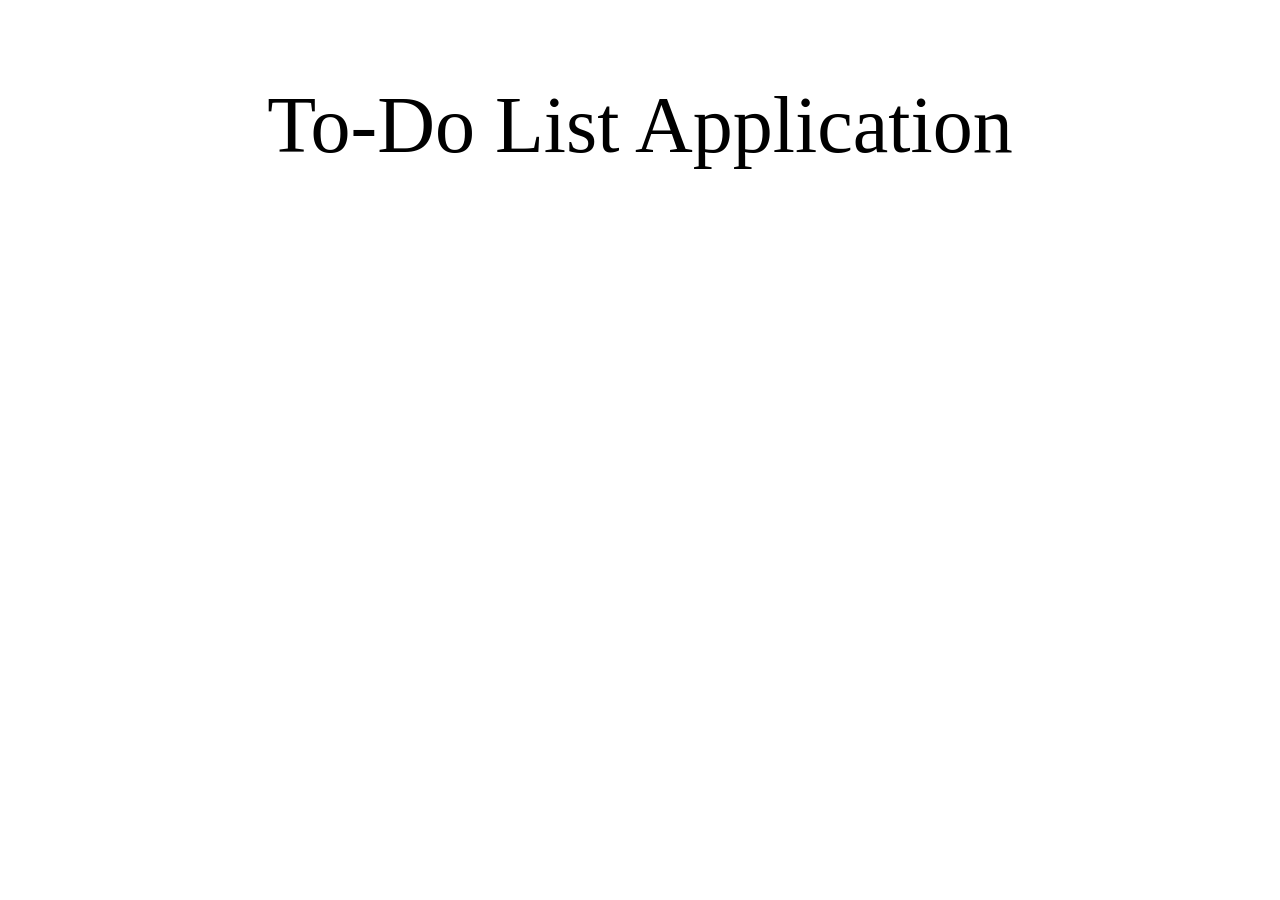
<file: Project/todo_list_app/target/classes/templates/index.html>
<!DOCTYPE html>
<html xmlns="http://www.w3.org/1999/xhtml" xmlns:th="http://www.thymeleaf.org">
<head th:include="fragments/head :: headerFragment">
    <title id="pageTitle">To-Do List Application</title>
    <!--        <script src="https://cdn.jsdelivr.net/npm/chart.js"></script>-->
</head>
<body>
<nav th:replace="fragments/navHeader :: navbar"></nav>

<p th:text="#{application.name}" style="font-size: 80px; text-align: center;">To-Do List Application</p>

<footer th:replace="fragments/footer :: footer"></footer>


</body>
</html>
</file>
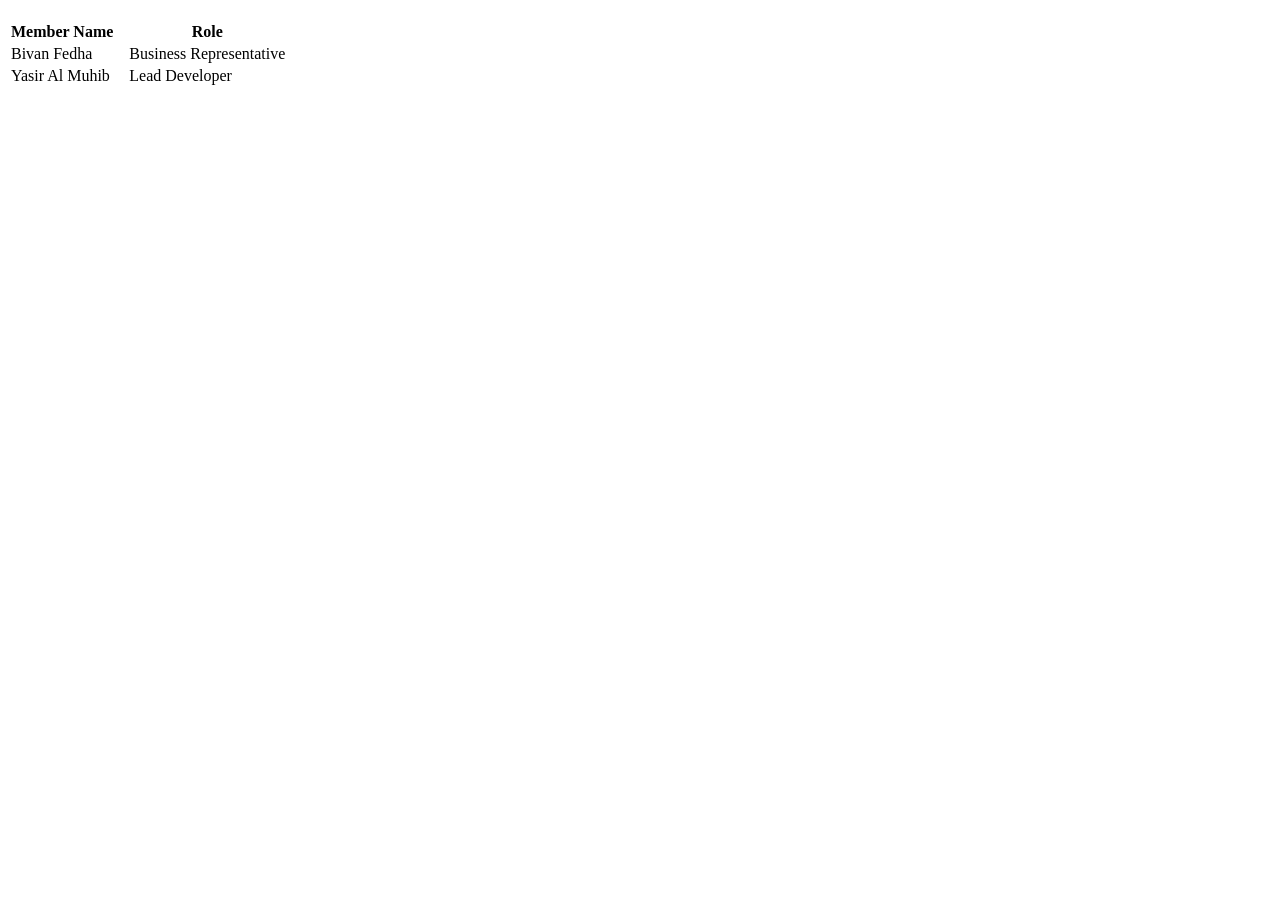
<file: Project/todo_list_app/target/classes/templates/other/about.html>
<!DOCTYPE html><html xmlns="http://www.w3.org/1999/xhtml" xmlns:th="http://www.thymeleaf.org">
    <head th:replace="fragments/head :: head">
        <title id="pageTitle" th:text="#{application.name}">App name</title>
    </head>
    <body>
    <nav th:replace="fragments/navHeader :: navbar"></nav>
    <div class="container has-text-centered">
        <h2 class="title is-2" th:text="#{about}"></h2>
        <table class="wbb centered">
            <tr class="centered2">
                <th>Member Name</th>
                <th>&nbsp;&nbsp;</th>
                <th>Role</th>
            </tr>
            <tr>
                <td>Bivan Fedha</td>
                <td>&nbsp;&nbsp;</td>
                <td>Business Representative</td>
            </tr>
            <tr>
                <td>Yasir Al Muhib</td>
                <td>&nbsp;&nbsp;</td>
                <td>Lead Developer</td>
            </tr>
        </table>
    </div>
    </body>
    <footer th:replace="fragments/footer :: footer"></footer>
</html>
</file>
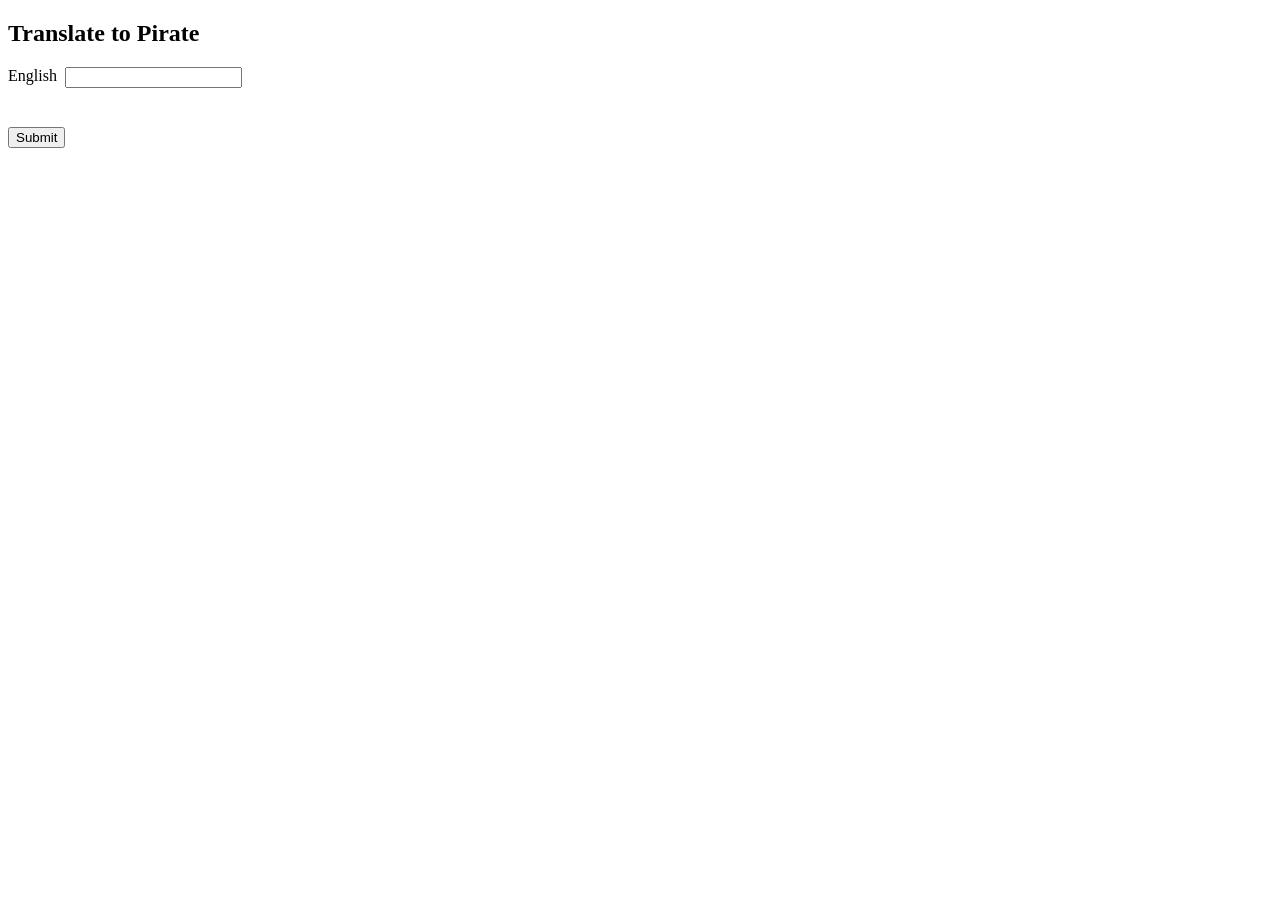
<file: Project/todo_list_app/target/classes/templates/pirate/translate.html>
<!DOCTYPE html>
<html xmlns="http://www.w3.org/1999/xhtml" xmlns:th="http://www.thymeleaf.org">
<head th:replace="fragments/head :: head">
    <title id="pageTitle">Pirate</title>
</head>
<body>
<style scoped="scoped">input:not(.hidden) {
    display: inline-block;
    float: right
}

.cd {
    color: #F00 !important;
    font-weight: bold;
    margin-bottom: -48px
}

label {
    margin-right: 8px
}</style>
<nav th:replace="fragments/navHeader :: navbar"></nav>
<div class="container has-text-centered">
    <h2 class="title is-2">Translate to Pirate</h2>
    <form th:action="@{/pirate/submit}" method="post" class="wbb"
          style="display:inline-block;text-align:left!important">
        <label>English </label>
        <input type="text" th:field="${translate.english}"></input>
        <br></br>
        <button style="display:block;margin-top:24px!important" class="centered">Submit</button>
        <p th:text="${translate.pirate}"></p>
    </form>
    <br></br>
</div>
<footer th:replace="fragments/footer :: footer"></footer>
</body>
</html>
</file>
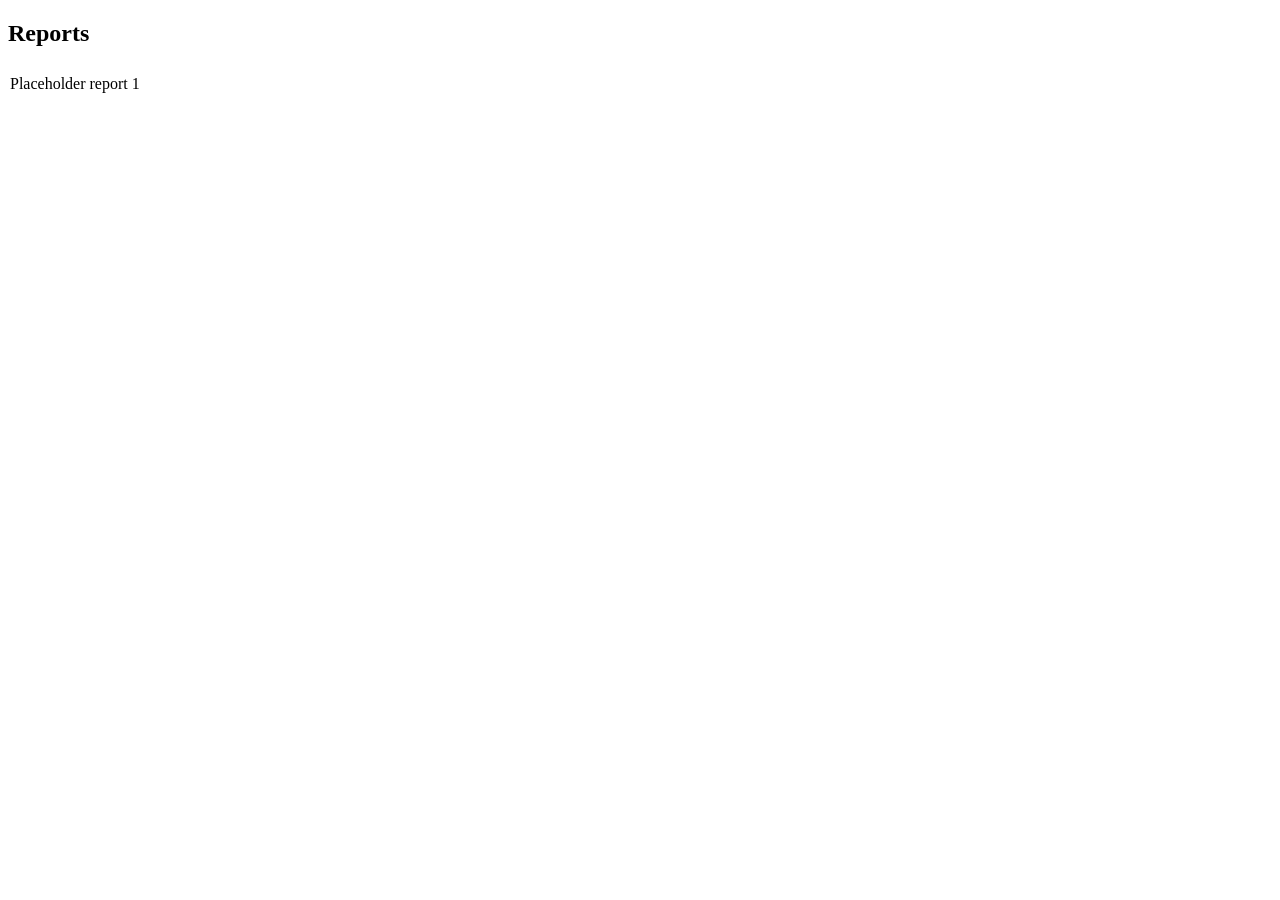
<file: Project/todo_list_app/target/classes/templates/report/list.html>
<!DOCTYPE html>

<!--Thanks to Ferhad, Francisco, and Carter from grad 2022 for the styling on this page.-->

<html xmlns="http://www.w3.org/1999/xhtml" xmlns:th="http://www.thymeleaf.org">
    <head th:replace="fragments/head :: head">
        <title id="pageTitle" th:text="${session.title}">Reports</title>
    </head>
    <body>
        <style scoped="scoped">th,tr,td{
                text-align:left!important
            }
            td{
                padding:0!important
            }
            tr th{
                line-height:1;
                padding-bottom:8px
            }
            tr:nth-child(even){
                background-color: #FFF
            }
            .a{
                padding:0 32px 0 0
            }</style>
        <!--^This is illegal. However, th:replace doesn't allow custom styling. This CSS is needed.^-->
        <nav th:replace="fragments/navHeader :: navbar"></nav>
        <div class="container has-text-centered">
            <h2 class="title is-2" style="margin-bottom:-10px!important">Reports</h2>
            <br></br>
            <table class="wbb centered" style="padding:0!important;display:inline-block!important">
                <tr>
                    <td><a th:href="@{/report/task/category}" th:text="#{label.report.task.category.report}" >Placeholder report 1</a></td>
                    <td></td>
                </tr><!-- comment -->

            </table>
        </div>
        <footer th:replace="fragments/footer :: footer"></footer>
    </body>
</html>
</file>
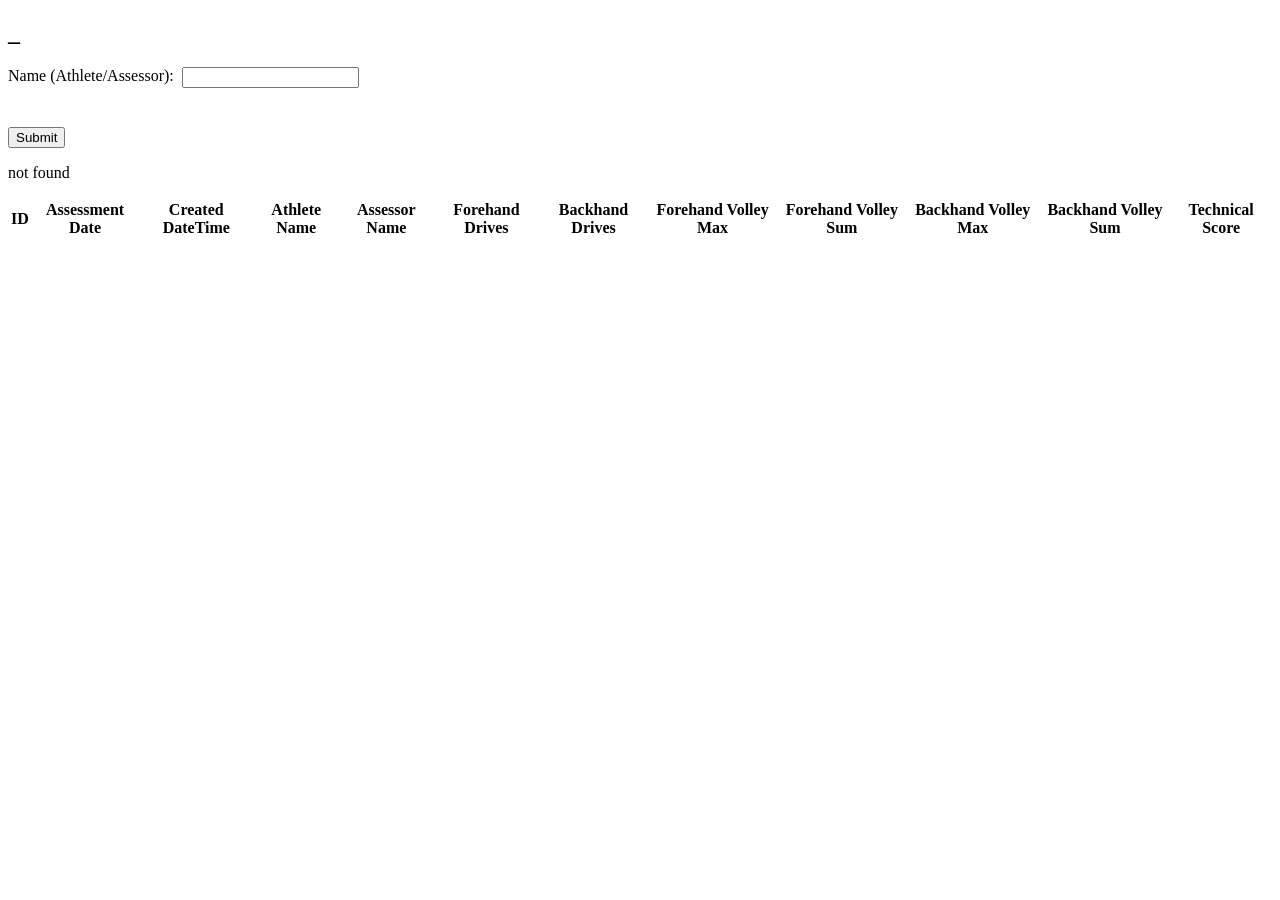
<file: Project/todo_list_app/target/classes/templates/report/reportSquashName.html>
<!DOCTYPE html>
<html xmlns="http://www.w3.org/1999/xhtml" xmlns:th="http://www.thymeleaf.org">
<head th:replace="fragments/head :: head">
    <title id="pageTitle">Report</title>
</head>
<body>
<style scoped="scoped">input:not(.hidden) {
    display: inline-block;
    float: right
}

.cd {
    color: #F00 !important;
    font-weight: bold;
    margin-bottom: -48px
}

label {
    margin-right: 8px
}</style>
<nav th:replace="fragments/navHeader :: navbar"></nav>


<div class="container has-text-centered">
    <h2 class="title is-2" th:text="#{label.report.athlete.assessor.report}">_</h2>

    <form th:action="@{/report/squash/name/submit}" method="post" class="wbb"
          style="display:inline-block;text-align:left!important">
        <label>Name (Athlete/Assessor): </label>
        <input type="text" th:field="${reportInput.name}"></input>
        <br></br>
        <button style="display:block;margin-top:24px!important" class="centered">Submit</button>
    </form>

    <p th:if="${not #strings.isEmpty(message)}" th:text="#{error.message.no.data.found.name}">not found</p>
    <!--https://stackoverflow.com/a/33106495-->
    <table class="wbb centered" th:if="${not #lists.isEmpty(reportInput.skillsAssessmentSquashTechnicals)}">
        <thead>
        <tr>
            <th>ID</th>
            <th>Assessment Date</th>
            <th>Created DateTime</th>
            <th>Athlete Name</th>
            <th>Assessor Name</th>
            <th>Forehand Drives</th>
            <th>Backhand Drives</th>
            <th>Forehand Volley Max</th>
            <th>Forehand Volley Sum</th>
            <th>Backhand Volley Max</th>
            <th>Backhand Volley Sum</th>
            <th>Technical Score</th>
        </tr>
        </thead>
        <tbody>
        <tr th:each="item,iterStat : ${reportInput.skillsAssessmentSquashTechnicals}">
            <td th:text="${item.id}"></td>
            <td th:text="${item.assessmentDate}"></td>
            <td th:text="${item.createdDateTime}"></td>
            <td th:text="${item.athleteName}"></td>
            <td th:text="${item.assessorName}"></td>
            <td th:text="${item.forehandDrives}"></td>
            <td th:text="${item.backhandDrives}"></td>
            <td th:text="${item.forehandVolleyMax}"></td>
            <td th:text="${item.forehandVolleySum}"></td>
            <td th:text="${item.backhandVolleyMax}"></td>
            <td th:text="${item.backhandVolleySum}"></td>
            <td th:text="${item.technicalScore}"></td>
        </tr>
        </tbody>
    </table>

</div>

<br></br>

<footer th:replace="fragments/footer :: footer"></footer>
</body>
</html>
</file>
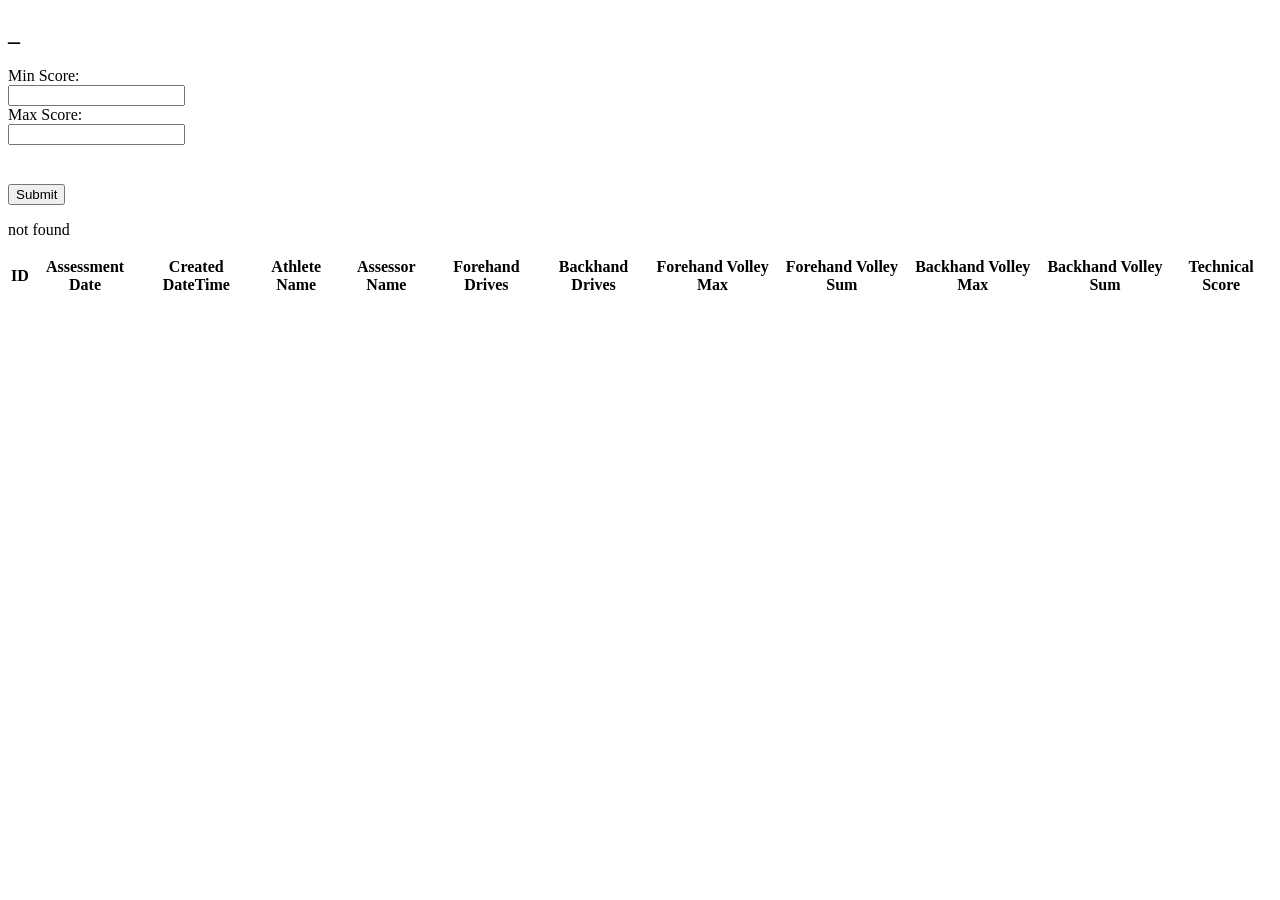
<file: Project/todo_list_app/target/classes/templates/report/reportSquashScore.html>
<!DOCTYPE html>
<html xmlns="http://www.w3.org/1999/xhtml" xmlns:th="http://www.thymeleaf.org">
<head th:replace="fragments/head :: head">
    <title id="pageTitle">Report</title>
</head>
<body>
<style scoped="scoped">input:not(.hidden) {
    display: inline-block;
    float: right
}

.cd {
    color: #F00 !important;
    font-weight: bold;
    margin-bottom: -48px
}

label {
    margin-right: 8px
}</style>
<nav th:replace="fragments/navHeader :: navbar"></nav>








<div class="container has-text-centered">
    <h2 class="title is-2" th:text="#{label.report.score.range}">_</h2>

    <form th:action="@{/report/squash/score/submit}" method="post" class="wbb"
          style="display:inline-block;text-align:left!important">
        <label for="minScore">Min Score: </label><br/>
        <input id="minScore" type="number" th:field="${reportInput.minScore}"><br/>

        <label>Max Score: </label><br/>
        <input type="number" th:field="${reportInput.maxScore}"><br/>

        <br/>
        <button style="display:block;margin-top:24px!important" class="centered">Submit</button>
    </form>

    <p th:if="${not #strings.isEmpty(message)}" th:text="#{error.message.no.data.found.name}">not found</p>
    <!--https://stackoverflow.com/a/33106495-->
    <table class="wbb centered" th:if="${not #lists.isEmpty(reportInput.skillsAssessmentSquashTechnicals)}">
        <thead>
        <tr>
            <th>ID</th>
            <th>Assessment Date</th>
            <th>Created DateTime</th>
            <th>Athlete Name</th>
            <th>Assessor Name</th>
            <th>Forehand Drives</th>
            <th>Backhand Drives</th>
            <th>Forehand Volley Max</th>
            <th>Forehand Volley Sum</th>
            <th>Backhand Volley Max</th>
            <th>Backhand Volley Sum</th>
            <th>Technical Score</th>
        </tr>
        </thead>
        <tbody>
        <tr th:each="item,iterStat : ${reportInput.skillsAssessmentSquashTechnicals}">
            <td th:text="${item.id}"></td>
            <td th:text="${item.assessmentDate}"></td>
            <td th:text="${item.createdDateTime}"></td>
            <td th:text="${item.athleteName}"></td>
            <td th:text="${item.assessorName}"></td>
            <td th:text="${item.forehandDrives}"></td>
            <td th:text="${item.backhandDrives}"></td>
            <td th:text="${item.forehandVolleyMax}"></td>
            <td th:text="${item.forehandVolleySum}"></td>
            <td th:text="${item.backhandVolleyMax}"></td>
            <td th:text="${item.backhandVolleySum}"></td>
            <td th:text="${item.technicalScore}"></td>
        </tr>
        </tbody>
    </table>

</div>

<br></br>

<footer th:replace="fragments/footer :: footer"></footer>
</body>
</html>
</file>
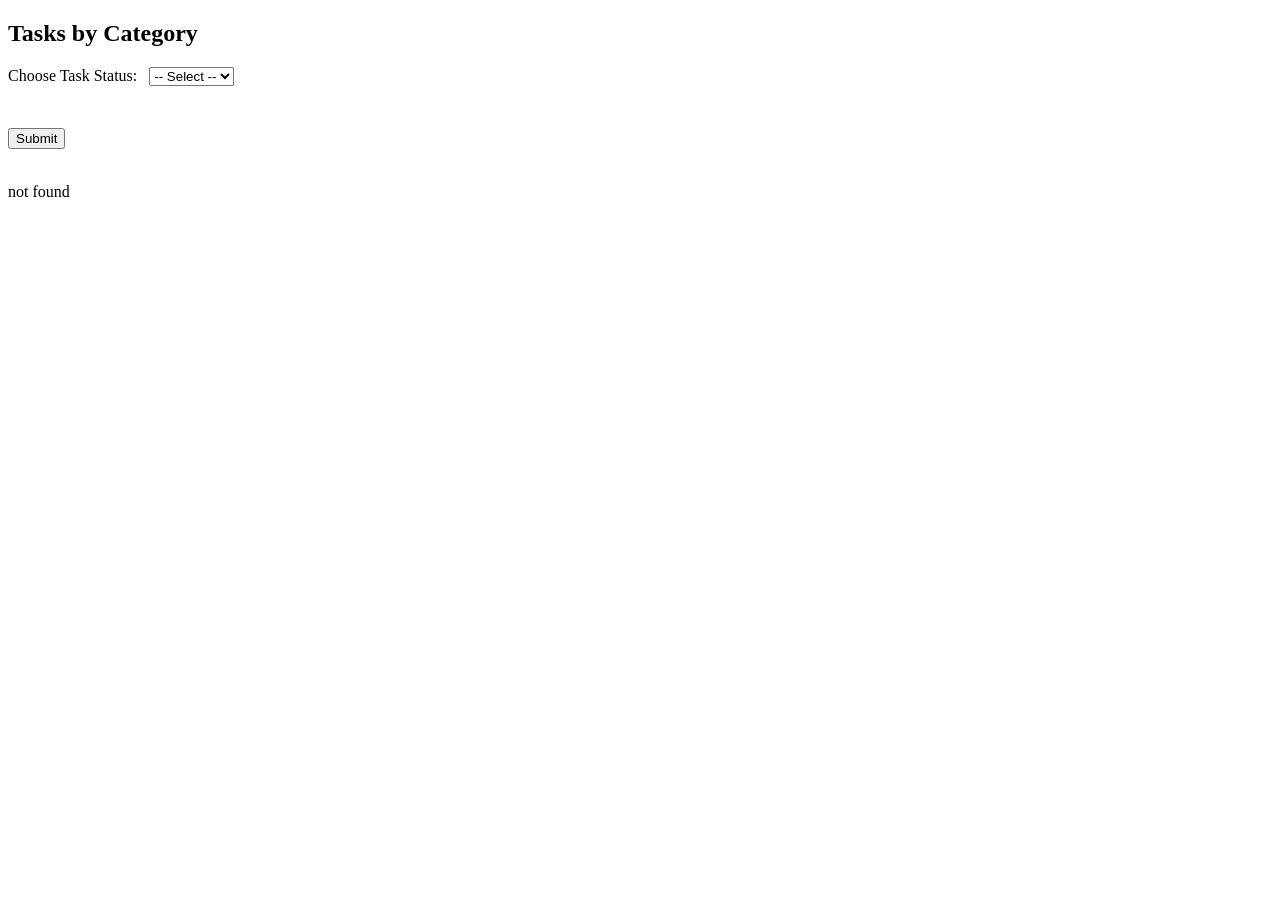
<file: Project/todo_list_app/target/classes/templates/report/reportTaskCategory.html>
<!DOCTYPE html>
<html xmlns="http://www.w3.org/1999/xhtml" xmlns:th="http://www.thymeleaf.org">
<head th:replace="fragments/head :: head">
    <title id="pageTitle">Tasks by Category Report</title>
</head>
<body>

<style scoped="scoped">
    input:not(.hidden) {
        display: inline-block;
        float: right
    }

    .cd {
        color: #F00 !important;
        font-weight: bold;
        margin-bottom: -48px
    }

    label {
        margin-right: 8px
    }
</style>

<nav th:replace="fragments/navHeader :: navbar"></nav>

<div class="container has-text-centered">

    <h2 class="title is-2" th:text="#{label.report.task.category.report}">Tasks by Category</h2>

    <form th:action="@{/report/task/category/submit}"
          method="post"
          class="wbb"
          style="display:inline-block;text-align:left!important">

        <label for="status">Choose Task Status:</label>

        <select id="status" th:field="${reportInput.status}">
            <option value="">-- Select --</option>
            <option value="Done">Done</option>
            <option value="Undone">Undone</option>
        </select>

        <br></br>

        <button style="display:block;margin-top:24px!important"
                class="centered">Submit</button>

    </form>

    <br></br>

    <p th:if="${not #strings.isEmpty(message)}" th:text="${message}">not found</p>

    <div th:if="${taskCategorySummaries != null and !taskCategorySummaries.isEmpty()}">

        <div style="width: 600px; height: 350px; display: flex;
                justify-content: center; align-items: center; margin: 0 auto;">

            <div style="width: 400px; height: 250px; position: relative;">
                <canvas id="reportChart"></canvas>
            </div>

        </div>

        <script th:inline="javascript">

            const taskData = [[${taskCategorySummaries}]];

            console.log('Task Data:', taskData);

            const categories = taskData.map(item => item.category);
            const taskCounts = taskData.map(item => item.taskCount);

            const ctx = document.getElementById('reportChart');

            new Chart(ctx, {
                type: 'bar',
                data: {
                    labels: categories,
                    datasets: [
                        {
                            label: 'Number of Tasks',
                            data: taskCounts,
                            borderWidth: 1
                        }
                    ]
                },
                options: {
                    responsive: true,
                    maintainAspectRatio: false,
                    scales: {
                        y: {
                            beginAtZero: true,
                            ticks: {
                                precision: 0
                            }
                        }
                    }
                }
            });
        </script>

    </div>
<br></br>

<footer th:replace="fragments/footer :: footer"></footer>

</body>
</html>
</file>
